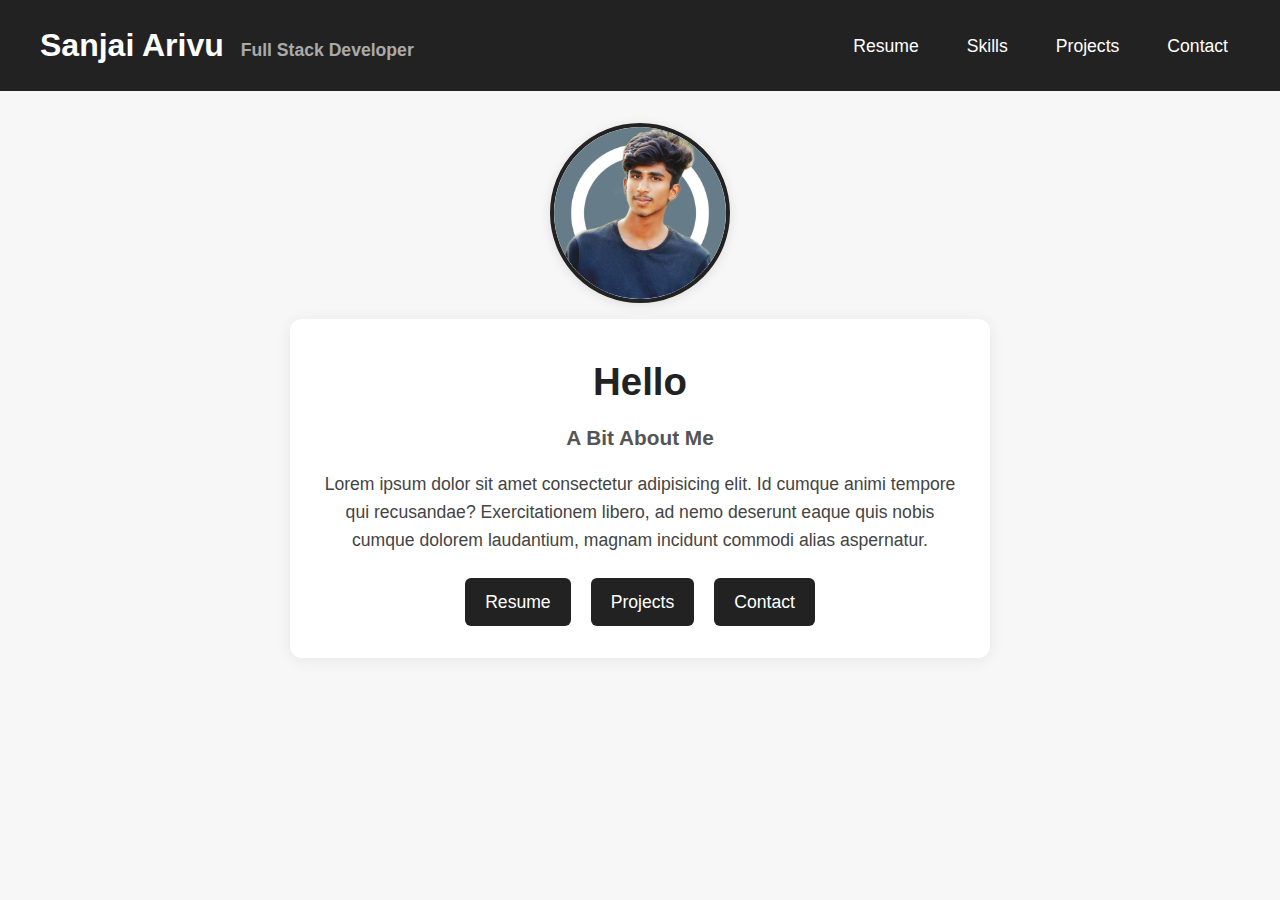
<file: Sample.html>
<!DOCTYPE html>
<html lang="en">
<head>
    <meta charset="UTF-8">
    <meta name="viewport" content="width=device-width, initial-scale=1.0">
    <title>Portfolio</title>
    <style>
        /* Reset some default styles */
        * {
          margin: 0;
          padding: 0;
          box-sizing: border-box;
        }

        body {
          font-family: 'Segoe UI', Arial, sans-serif;
          background: #f7f7f7;
          color: #222;
          line-height: 1.6;
        }

        /* Header and Navbar */
        .header {
          background: #222;
          color: #fff;
          padding: 20px 40px;
          display: flex;
          justify-content: space-between; /* Align logo to the left and navbar to the right */
          align-items: center;
        }

        .logo {
          font-size: 2rem;
          font-weight: bold;
          margin-bottom: 0;
        }

        .subtitle {
          font-size: 1.1rem;
          color: #aaa;
          margin-left: 8px;
        }

        .navbar {
          display: flex;
          gap: 24px;
        }

        .nav-link {
          color: #fff;
          text-decoration: none;
          font-size: 1.1rem;
          padding: 6px 12px;
          border-radius: 4px;
          transition: background 0.2s;
        }

        .nav-link:hover {
          background: #444;
        }

        /* Profile Section */
        .profile-section {
          display: flex;
          justify-content: center;
          margin: 32px 0 16px 0;
        }

        .profile-img {
          width: 180px;
          height: 180px;
          border-radius: 50%;
          object-fit: cover;
          border: 4px solid #222;
          box-shadow: 0 2px 12px rgba(0, 0, 0, 0.1);
        }

        .profile-section h1 {
          margin-top: 16px;
          font-size: 1.8rem;
          font-weight: 600;
          color: #333;
        }

        /* About Section */
        .about-section {
          background: #fff;
          max-width: 700px;
          margin: 0 auto 32px auto;
          padding: 32px 24px;
          border-radius: 12px;
          box-shadow: 0 2px 16px rgba(0, 0, 0, 0.07);
          text-align: center;
        }

        .about-title {
          font-size: 2.4rem;
          color: #222;
          margin-bottom: 8px;
        }

        .about-subtitle {
          font-size: 1.3rem;
          color: #555;
          margin-bottom: 16px;
        }

        .about-description {
          font-size: 1.1rem;
          color: #444;
          margin-bottom: 24px;
        }

        .about-links {
          display: flex;
          justify-content: center;
          gap: 20px;
          flex-wrap: wrap;
        }

        .about-link {
          display: inline-block;
          background: #222;
          color: #fff;
          text-decoration: none;
          padding: 10px 20px;
          border-radius: 6px;
          font-size: 1.1rem;
          transition: background 0.3s ease;
        }

        .about-link:hover {
          background: #444;
        }

        /* Responsive Design */
        @media (max-width: 900px) {
          .navbar {
            gap: 16px;
          }
          .profile-img {
            width: 150px;
            height: 150px;
          }
          .about-section {
            padding: 24px 16px;
          }
          .about-title {
            font-size: 2.2rem;
          }
          .about-subtitle {
            font-size: 1.2rem;
          }
        }

        @media (max-width: 700px) {
          .profile-img {
            width: 140px;
            height: 140px;
          }
          .about-title {
            font-size: 2rem;
          }
          .about-subtitle {
            font-size: 1.1rem;
          }
        }

        @media (max-width: 500px) {
          .header {
            padding: 14px 0;
          }
          .logo {
            font-size: 1.5rem;
          }
          .navbar {
            flex-direction: column;
            gap: 10px;
            align-items: center;
          }
          .about-section {
            padding: 16px 8px;
          }
          .about-title {
            font-size: 1.8rem;
          }
          .about-links {
            flex-direction: column;
            gap: 12px;
          }
          .about-link {
            padding: 8px 16px;
            font-size: 1rem;
          }
        }
    </style>
</head>
<body>
    <header class="header">
      <div class="logo">
        Sanjai Arivu <small class="subtitle">Full Stack Developer</small>
      </div>
      <nav class="navbar">
        <a class="nav-link" href="https://drive.google.com/file/d/1G4rl22k1ibFhh0ijU2fyX8T-Jhx_RNXa/view?usp=drivesdk">Resume</a>
        <a class="nav-link" href="#skills">Skills</a>
        <a class="nav-link" href="#project">Projects</a>
        <a class="nav-link" href="#contact">Contact</a>
      </nav>
    </header>

    <main>

      <section class="profile-section">
        <img class="profile-img" src="./imgs/pic3.png" alt="Sanjai Arivu">
      </section>

      <section class="about-section">
        <h1 class="about-title">Hello</h1>
        <h4 class="about-subtitle">A Bit About Me</h4>
        <p class="about-description">Lorem ipsum dolor sit amet consectetur adipisicing elit. Id cumque animi tempore qui recusandae? Exercitationem libero, ad nemo deserunt eaque quis nobis cumque dolorem laudantium, magnam incidunt commodi alias aspernatur.</p>
        
        <div class="about-links">
           <a class="about-link" href="https://drive.google.com/file/d/1G4rl22k1ibFhh0ijU2fyX8T-Jhx_RNXa/view?usp=drivesdk">Resume</a>
           <a class="about-link" href="#project">Projects</a>
           <a class="about-link" href="#contact">Contact</a>     
        </div>
      </section>
    </main>

</body>
</html>
</file>
